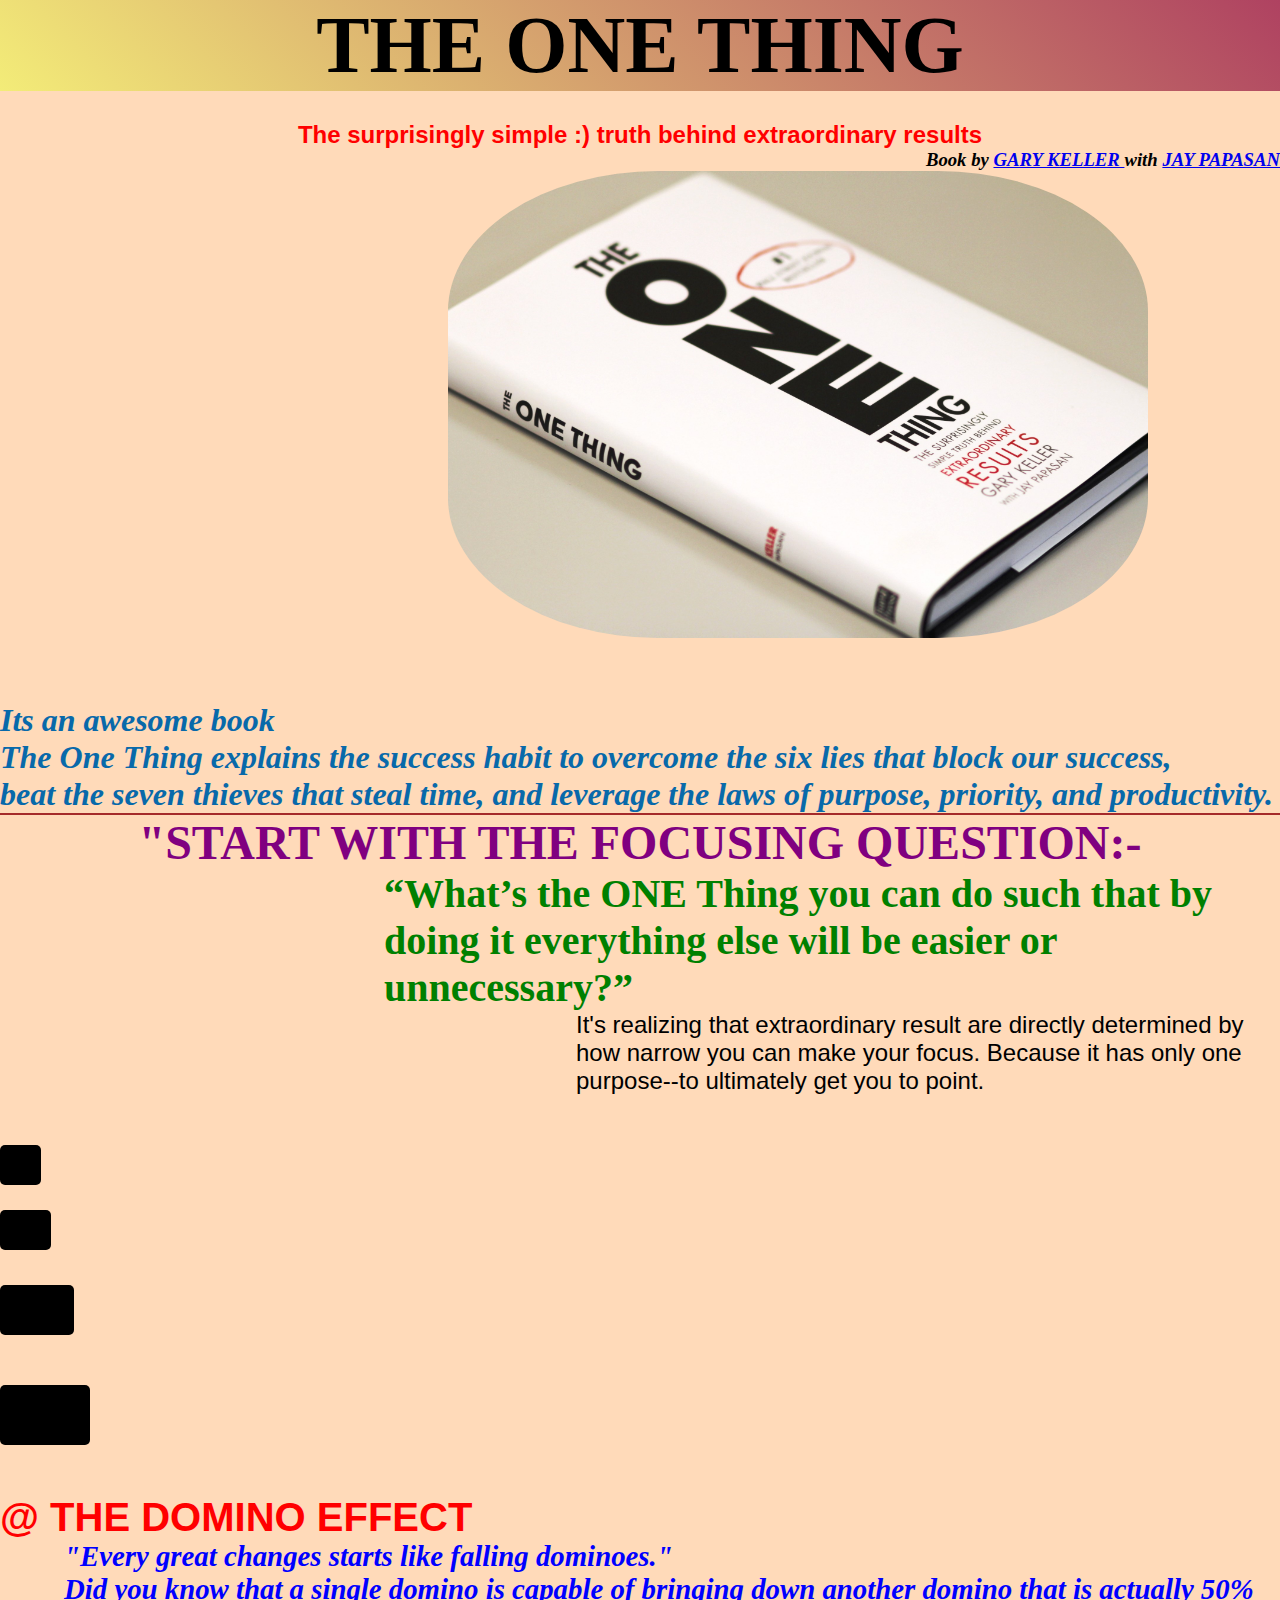
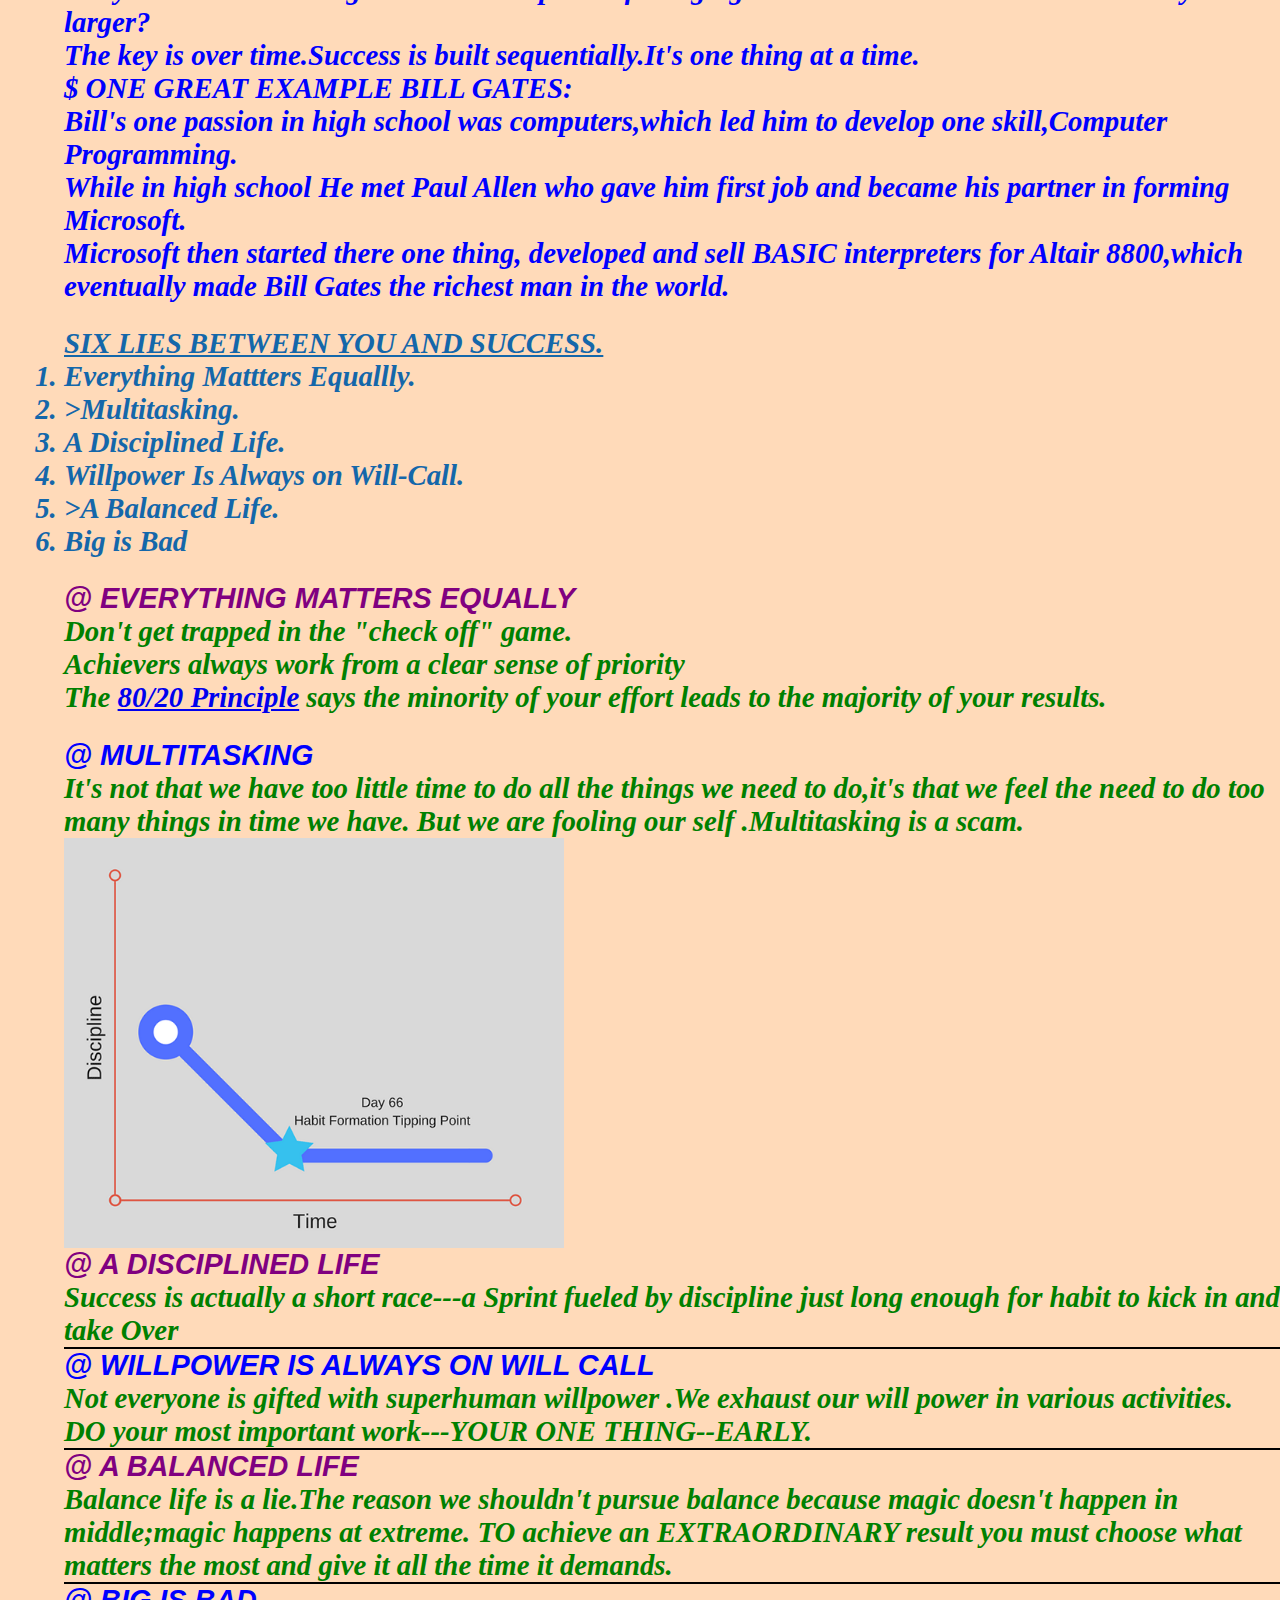
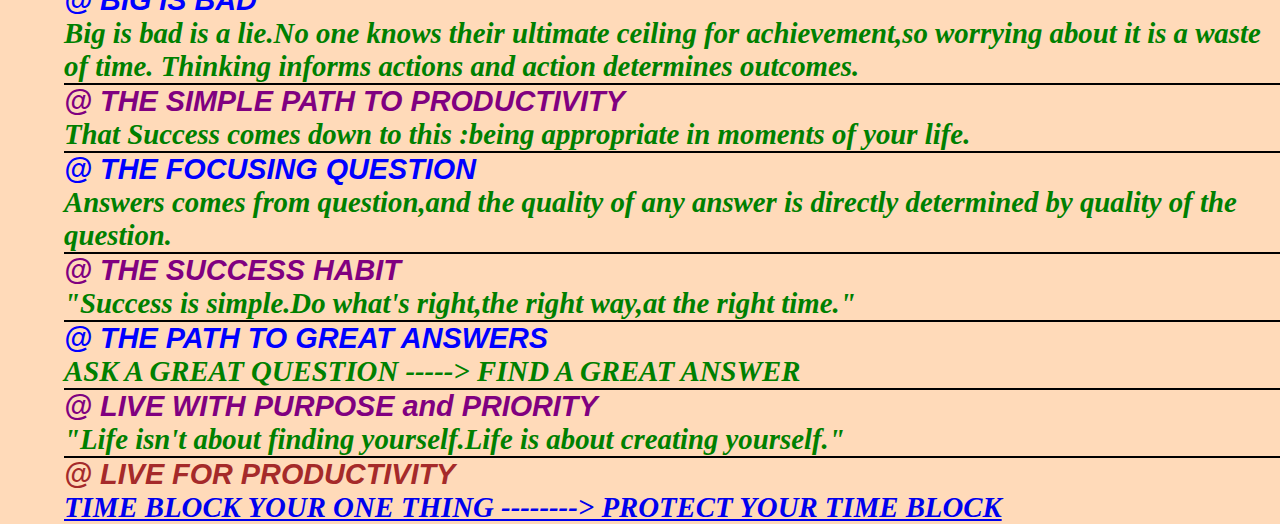
<file: index.html>
<! DOCTYPE html>
<html>
<head>
<meta name="viewport" content="width=device-width" ">
  <title>SELF HELP BOOK</title>
  <link rel="stylesheet" href="style.css">
  <h1 class="h1">THE ONE THING</h1>
  <h2 class="h2" > <font color="red">The surprisingly simple :) truth behind extraordinary results </font></h2>
  <h3 class="h3">Book by <a href="https://en.wikipedia.org/wiki/Gary_W._Keller" target="_blank" >GARY KELLER </a> with
    <a href="https://en.wikipedia.org/wiki/Jay_Papasan" target="_blank"> JAY PAPASAN</a></h3>
</head> 
<body class="header" >
  <div class="wrapper"> 
    <img src="images/img.jpg" alt=" the image of book" class="imgbook">
  </div>
  <div class="div1">
  <p>Its an awesome book </p>
  <p>The One Thing explains the success habit to overcome the six lies that block our success,</p>
  <p> beat the seven thieves that steal time, and leverage the laws of purpose, priority, and productivity.</p>
 </div> <hr color="brown"><h4 class="h4"><font color="purple">"START WITH THE FOCUSING QUESTION:- </font></h4>
  <h5 class="h5"><font color="green">“What’s the ONE Thing you can do such that by doing it everything else will be easier or unnecessary?”</font></h5>
  <p class="p">It's realizing that extraordinary result are directly determined by how narrow you can make your focus.
    Because it has only one purpose--to ultimately get you to point.</p>
    <div id="bod">
    <div id="rect"></div> 
    <div id="rect1"></div>
    <div id="rect2"></div>
    <div id="rect3"></div> </div>
   

  <h6 class="h6"><font color="red">@ THE DOMINO EFFECT </font></h6> 
  <div class="p1"><font color= "blue">
  <p>"Every great changes starts like falling dominoes."

  </P>
  <p>Did you know that a single domino is capable of bringing down another domino that is actually 50% larger?</p>
  <p>The key is over time.Success is built sequentially.It's one thing at a time.</p><div></div>
  <h7>$ ONE GREAT EXAMPLE <a href="https://en.wikipedia.org/wiki/Bill_Gates " terminate="_blank"></a> BILL GATES:</h7>
  <p>Bill's one passion in high school was computers,which led him to develop one skill,Computer Programming.</p>
  <p>While in high school He met Paul Allen who gave him first job and became his partner in forming Microsoft.</p>
    <p>Microsoft then started there one thing, developed and sell BASIC interpreters for Altair 8800,which eventually made Bill Gates the richest man in the world.</p> 
   </font> </p>
   <div class="p2">
   <p > <u> SIX LIES BETWEEN YOU AND SUCCESS.</u>
     <ol> 
       <li>Everything Mattters Equallly.</li>
       <li>>Multitasking.</li>
       <li>A Disciplined Life.</li>
       <li>Willpower Is Always on Will-Call.</li>
       <li>>A Balanced Life.</li>
     <li>Big is Bad </li> </ol></p> </div>
     <div class="p3">
   <h7 style="font-family: 'Franklin Gothic Medium', 'Arial Narrow', Arial, sans-serif"><font color="purple" >@ EVERYTHING MATTERS EQUALLY </font></h7>
   <p><font color="green">Don't get trapped in the "check off" game. </p>
   <p>Achievers always work from a clear sense of priority</p>
   <p>The  <a href="https://en.wikipedia.org/wiki/Pareto_principle"  target="_blank">80/20 Principle</a> says the 
   minority of your effort leads to the majority of your results. </font></p> </div>
   <div class="p4">
  <h8 style="font-family: 'Franklin Gothic Medium', 'Arial Narrow', Arial, sans-serif" ><font color="blue"> @ MULTITASKING </font></h8>
  <p><font color="green">It's not that we have too little time to do all the things we need to do,it's that we feel the need to do too many things in time we have.
    But we are fooling our self .Multitasking is a scam.
    
   </font></p> </div>
  <div class="wrapper2">
    <img src="images/habit.png" alt=" discipline vs time graph" class="imggraph">
   
   <div color="green">
   <h9 style="font-family: 'Franklin Gothic Medium', 'Arial Narrow', Arial, sans-serif"><font color="purple"> @ A DISCIPLINED LIFE </font>

   </h9>
  <font color="green">
   <p> Success is actually a short
      race---a Sprint fueled by discipline just long enough for habit to kick in and take Over</p>
    <h10 style="font-family: 'Franklin Gothic Medium', 'Arial Narrow', Arial, sans-serif"> <hr color="black"><font color="blue">@ WILLPOWER IS ALWAYS ON WILL CALL </font></h10>  
    <p>Not everyone is gifted with superhuman willpower .We exhaust our will power in various activities.
      DO your most important work---YOUR ONE THING--EARLY.  </p>
    <h11 style="font-family: 'Franklin Gothic Medium', 'Arial Narrow', Arial, sans-serif"><hr color="black"> <font color="purple"> @ A BALANCED LIFE </font></h11>
    <p>Balance life is a lie.The reason we shouldn't pursue balance because magic doesn't happen in middle;magic happens at extreme.
      TO achieve an  EXTRAORDINARY result you must choose what matters the most and give it all the time it demands.
    </p>
    <h12 style="font-family: 'Franklin Gothic Medium', 'Arial Narrow', Arial, sans-serif"> <hr color="black"> <font color="blue"> @ BIG IS BAD </font></h12>
    <p>Big is bad is a lie.No one knows their ultimate ceiling for achievement,so worrying about it is a waste of time.
      Thinking informs actions and action determines outcomes.</p>
    <h13 style="font-family: 'Franklin Gothic Medium', 'Arial Narrow', Arial, sans-serif"> <hr color="black"> <font color="purple">@ THE SIMPLE PATH TO PRODUCTIVITY </font></h13>
    <p>That Success comes down to this :being appropriate in moments of your life.</p>
    <h14 style="font-family: 'Franklin Gothic Medium', 'Arial Narrow', Arial, sans-serif"> <hr color="black"><font color="blue">@ THE FOCUSING QUESTION</h14></font>
    <p>Answers comes from question,and the quality of any answer is directly determined by quality of the question.</p>
    <h15 style="font-family: 'Franklin Gothic Medium', 'Arial Narrow', Arial, sans-serif"> <hr color="black"> <font color="purple"> @ THE SUCCESS HABIT </font></h15>
    <p>"Success is simple.Do what's right,the right way,at the right time."</p>
    <h16 style="font-family: 'Franklin Gothic Medium', 'Arial Narrow', Arial, sans-serif"> <hr color="black"><font color="blue"> @ THE PATH TO GREAT ANSWERS  </font></h16>
<P> ASK A GREAT QUESTION ----->  FIND A GREAT ANSWER</P>

    </p>
    <h17 style="font-family: 'Franklin Gothic Medium', 'Arial Narrow', Arial, sans-serif"><hr color="black"><font color="purple">@ LIVE WITH PURPOSE and PRIORITY </font></h17>
    <p>"Life isn't about finding yourself.Life is about creating yourself."</p> </font>
    <h18 style="font-family: 'Franklin Gothic Medium', 'Arial Narrow', Arial, sans-serif"><hr color="black"> <font color="brown">@ LIVE FOR PRODUCTIVITY </font></h18>
    <p ><a href="https://www.wikihow.com/Time-Block" target="_blank" >TIME BLOCK YOUR ONE THING --------> PROTECT YOUR TIME BLOCK </a></p>

    </h>  
</body> 
</html>
</file>
<file: style.css>
*{
    margin:0;
    padding: 0;
 }
.header{
    min-height:"40%";
    width:"100%";
    background-color:peachpuff;
    
    background-position:center;
    background-size:cover;
    position:relative;}
.h1{background-image: linear-gradient(45deg, #f3ec78, #af4261);
    
    
    text-align: center;
    font-size: 500%;
   }
    
 .h2{margin-top:30px;
     text-align: center;
     font-family:'Franklin Gothic Medium', 'Arial Narrow', Arial, sans-serif 

 }
 .h3{
      font-style: italic;
      text-align:right;
 }
 .h4{
     text-align: center;
     font-style: normal;
     font-size: 300%;
 }
 .h5{
     margin-left: 30%;
     font-weight: bold;
     font-size:250%;
 }
 .div1{ margin-top: 5%;
    
     font-size: 200%;
     font-style:strong;
     font-style:oblique;
     font-weight: bolder;
     color: rgb(8, 105, 170);
     animation-name: fade;
    animation-duration: 5s;
 }
 @keyframes fade {
    50% { opacity:0.1;
          color:blueviolet;
          

    }
  }
.p{
    margin-left: 45%;
    font-size: 150%;
    font-family: 'Segoe UI', Tahoma, Geneva, Verdana, sans-serif;
}
.h6{
    font-size: 250%;
    font-weight: bolder;
    font-family:Verdana, Geneva, Tahoma, sans-serif;
    margin-top: 50px;
} 
.p1 { margin-left:5% ;
      font-size :180%;
      font-weight: 700;
      font-style:italic;

}
.p2{
     color: rgb(20, 103, 170);
     margin-top: 2%;
}
    
.p3{
     margin-top: 2% ;
}
.p4{
    margin-top:2%;
}
.green{
      color: chartreuse;
    
}
.imgbook{
    width: 700px;
    object-position: center;
    border-radius:30% ;
    margin: right 50px;

}
 .imgbook:hover {                     
    transform: scale(1.2);
    
}

.imggraph{
    width:500px;
}

a:hover{
    color: red;
}
.wrapper{
    margin-left:35%;
    border-radius: 30%;
    border-width: thick;
}




 #rect {
    height: 40px;
    width: 3.2%;
    background: black;
    margin-top:50px;
    border-radius: 5px;
    animation-name: rotate;
    animation-duration: 8s;
    animation-iteration-count: infinite;
    
  }
  @keyframes rotate{
      20%{
           transform:rotate(90deg);
           background: red;
      }
  }
#rect1{ height: 40px;
    width: 4%;
    background: black;
    margin-top: 25px;
    border-radius: 5px;
    animation-name: rotate1;
    animation-duration: 8s;
    animation-iteration-count: infinite;
    
  }
  @keyframes rotate1{
      40%{
        transform:rotate(90deg);
        background: blue;
      }
  }

  #rect2{ height: 50px;
    width: 5.8%;
    background: black;
    margin-top:35px ;
    border-radius: 5px;
    animation-name: rotate2;
    animation-duration: 8s;
    animation-iteration-count: infinite;
    
  }
  @keyframes rotate2{
  60%{
      transform:rotate(90deg);
      background: blueviolet;
    }
}


  #rect3{ height: 60px;
    width: 7%;
    background: black;
    margin-top: 50px;
    border-radius: 5px;
    animation-name: rotate3;
    animation-duration: 8s;
    animation-iteration-count: infinite;
    
  }
  @keyframes rotate3{
      70%{
    transform:rotate(90deg);
    background: chartreuse;
  }
}
</file>
